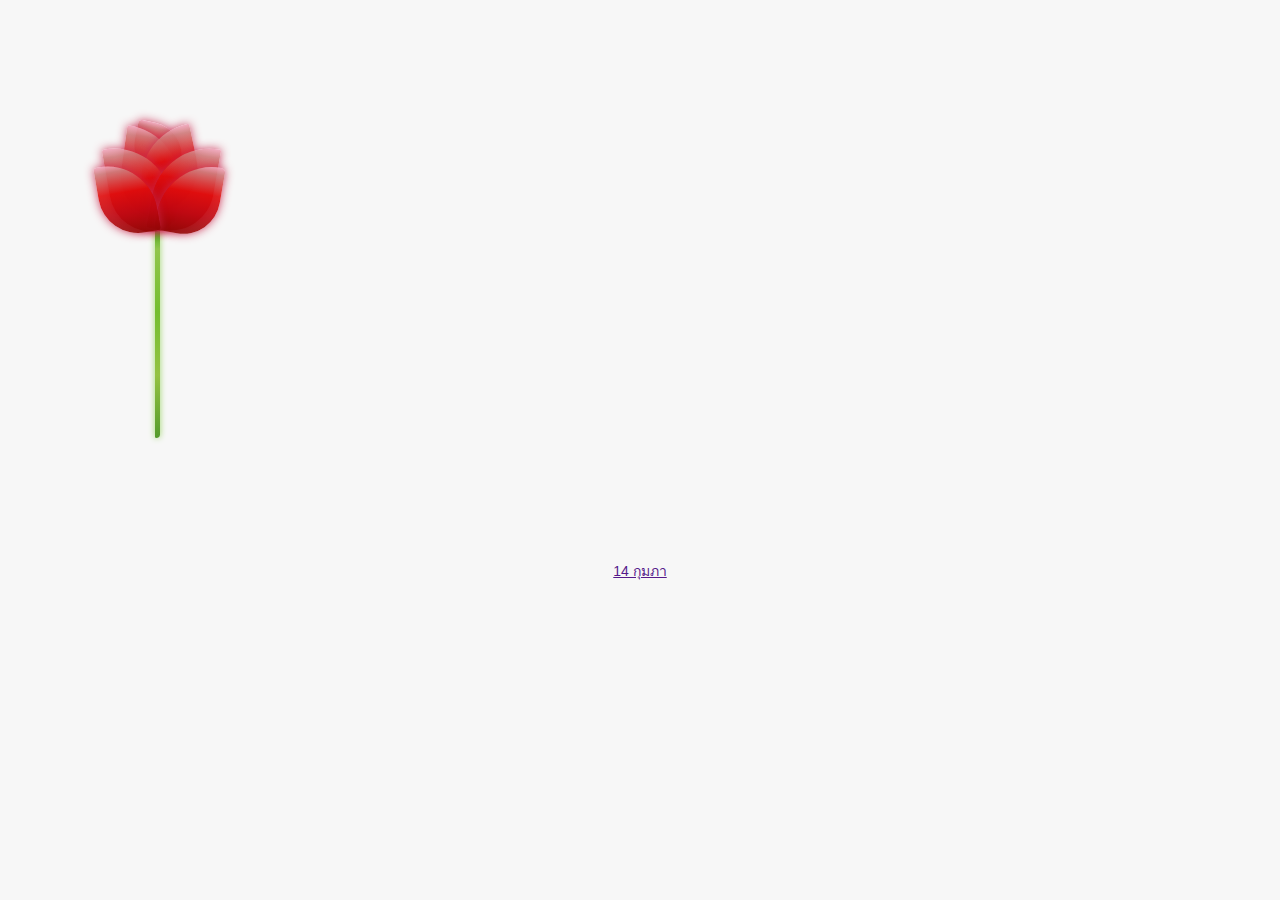
<file: main.html>
<!DOCTYPE html>
<html lang="en">
<head>
    <meta charset="UTF-8">
    <meta name="viewport" content="width=device-width, initial-scale=1.0">
    <link rel="stylesheet" href="main.css">
    <title>Document</title>
</head>
<body>
    <div class="container">
        <div class="rose">
            <div class="petal">
                <div class="petal one"></div>
                <div class="petal two"></div>
                <div class="petal three"></div>
                <div class="petal four"></div>
                <div class="petal five"></div>
                <div class="petal six"></div>
                <div class="petal seven"></div>
                <div class="petal eight"></div>
            </div>
            <div class="trunk"></div>
        </div>
        <br>
        <div class="button_container"><a href="">14 กุมภา</a></div>
    </div>
</body>
</html>
</file>
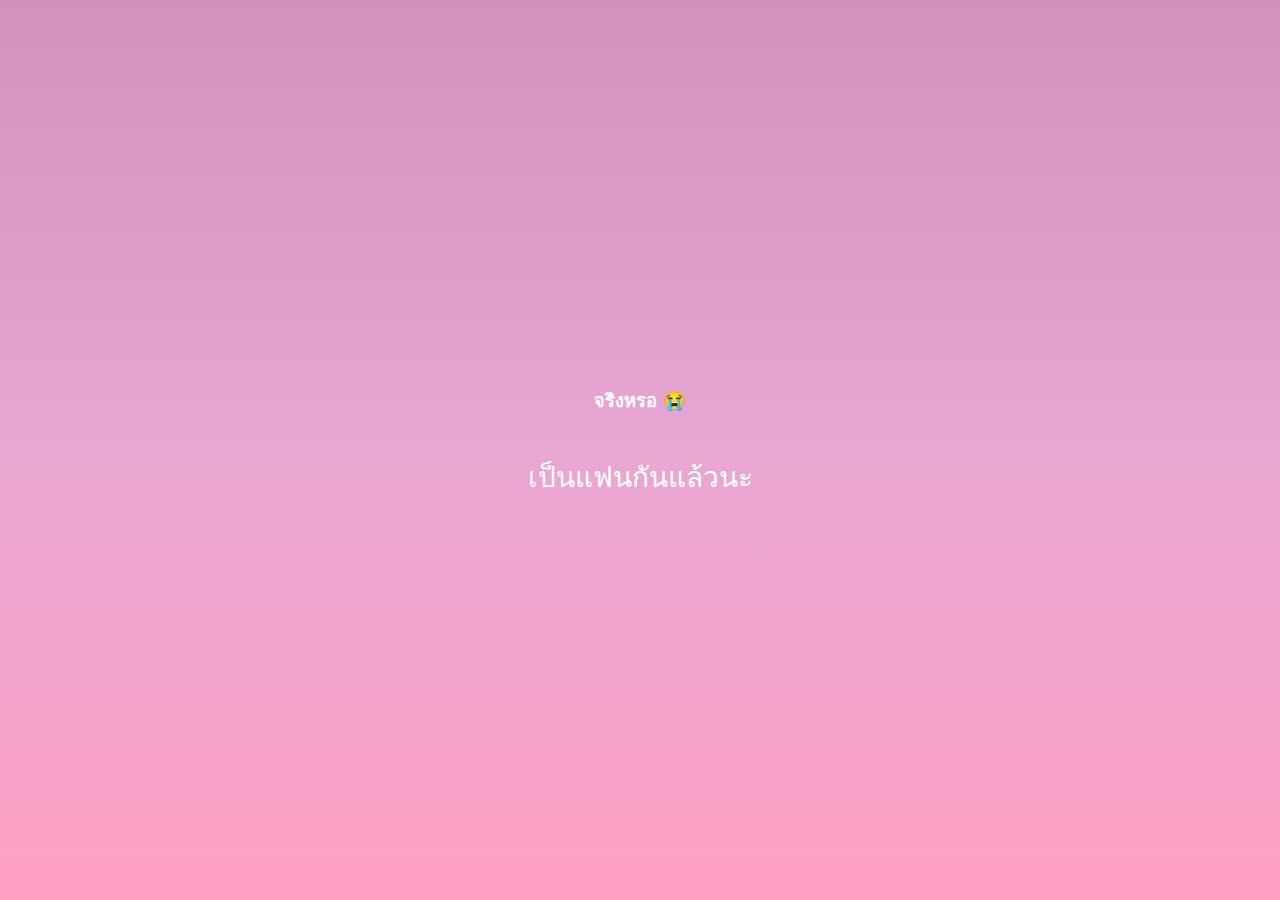
<file: yes.html>
<!DOCTYPE html>
<html lang="en">
<head>
    <meta charset="UTF-8">
    <meta name="viewport" content="width=device-width, initial-scale=1.0">
    <link rel="stylesheet" href="yes.css">
    <title>Document</title>
</head>
<body>
    <div class="container">
        <h1 class="you-got-it-bro">จริงหรอ 😭</h1>
        <p>เป็นแฟนกันแล้วนะ</p>
    </div>
</body>
</html>
</file>
<file: main.css>
@keyframes sway4 {
  0%   { transform: rotate(5deg); }
  50%  { transform: rotate(-5deg); }
  100% { transform: rotate(5deg); }
}

@keyframes sway3 {
    0%   { transform: rotate(48deg); }
    50%  { transform: rotate(40deg); }
    100% { transform: rotate(48deg); }
}

@keyframes sway2 {
    0%   { transform: rotate(-5deg); }
    50%  { transform: rotate(5deg); }
    100% { transform: rotate(-5deg); }
}

@keyframes sway1 {
    0%   { transform: rotate(5deg); }
    50%  { transform: rotate(-5deg); }
    100% { transform: rotate(5deg); }
}

@keyframes blooming {
    0%   { height: 20px; 
          filter: blur(3px);}
    100% { height: 55vh;
          filter: blur(0px); }
}

@keyframes trunk_blooming {
  0%   { height: 0px; }
  15%  { height: 0px; }
  100% { height: 210px; }
}

@keyframes bipping {
  0%   { text-shadow: none; }
  50% { text-shadow: 0 0 10px rgb(255, 255, 255); }
  100% { text-shadow: none; }
}

@keyframes fadeInBlur {
  0% {
    filter: blur(6px);
    opacity: 0;
    transform: translateY(-20px);
  }
  100% {
    filter: blur(0px);
    opacity: 1;
  }
}



html {
  scroll-behavior: smooth;
}

body {
  background-attachment: fixed;
  font-family: Arial, sans-serif;
  font-size: 14px;
  margin: 0;
  padding: 0;
  min-height: 100vh;
  width: 100vw;
  background: #f7f7f7;
  overflow-x: hidden;
}

.container {
  display: block;
  position: relative;
  width: 100%;
  height: 100vh;
  overflow-y: scroll;
  scroll-snap-type: y mandatory;
}

.sub_container {
  justify-content: center;
  align-items: center;
  display: flex;
  flex-direction: column;
  scroll-snap-align: start;
  height: 100vh;
  width: 100%;
}

#one {
  background: linear-gradient(180deg, #1a1a2e, #3b2c58, #9055a2);
}

#two {
  background: linear-gradient(180deg, #9055a2, #bb6ec5, #d291bc);
}

#three { 
  background: linear-gradient(180deg, #d291bc, #e8a7d2, #ffa0c3);
}

#four, #five, #six{
  background: linear-gradient(180deg, #ffa0c3, #e8a7d2, #ffa0c3);
}

.header {
    display: flex;
    justify-content: center;
    height: 15vh;
    width: 100%;
    margin-top: 0px;
    z-index: 10;

}

.header h1 {
    position: absolute;
    top: 36%;
    color: #f2f2f2;
    font-size: 120px;
    font-weight: bold;
    text-shadow: 0 0 3px rgb(255, 255, 255);
    z-index: 1;
    animation: fadeInBlur 3s ease-in;
}

.rose {
    position: relative;
    height: 55vh;
    width: 310px;
    animation: blooming 3s ease-in-out;
}

.petal .one, .two, .three, .four, .five, .six, .seven, .eight {
    position: absolute;
    opacity: 0.9;
    background: linear-gradient(180deg, 
    #f2a7be 0%, 
    #d07b7b 10%, 
    #e00d0d 40%, 
    #c00711 70%, 
    #930606 100%
  );
    box-shadow: 0 0 10px rgb(203, 42, 80);
}

.petal .one {
    transform: rotate(-10deg);
    top: 33%;
    left: 32%;
    width: 56px;
    height: 72px;
    border-radius: 3px 50px 3px 40px;

    z-index: 8;
    animation: sway1 5s infinite;
}


.petal .two {
    transform: rotate(10deg);
    top: 33%;
    right: 29%;
    width: 60px;
    height: 72px;
    border-radius: 60px 5px 40px 5px;
    z-index: 7;
    animation: sway1 5s infinite;
}

.petal .three {
    transform: rotate(-10deg);
    top: 29%;
    left: 35%;
    width: 60px;
    height: 90px;
    border-radius: 5px 100px 30px 75px;
    z-index: 5;
    animation: sway2 5s infinite;
}

.petal .four {
    transform: rotate(10deg);
    top: 29%;
    right: 31%;
    width: 60px;
    height: 89px;
    border-radius: 100px 3px 75px 3px;
    z-index: 6;
    animation: sway2 5s infinite;
}

.petal .five {
    transform: rotate(8deg);
    top: 26%;
    left: 39%;
    width: 60px;
    height: 89px;
    border-radius: 3px 100px 3px 75px;
    z-index: 4;
    animation: sway2 5s infinite;
}

.petal .six {
    transform: rotate(-12deg);
    top: 26%;
    right: 36%;
    width: 60px;
    height: 80px;
    border-radius: 100px 3px 75px 3px;
    z-index: 4;
    animation: sway1 5s infinite;
}


.petal .eight {
  transform: rotate(12deg);
  top: 25%;
  left: 43%;
  width: 50px;
  height: 53px;
  border-radius: 10px 100px 50px 100px;
  z-index: 0;
  animation: sway3 5s infinite;
}

.trunk {
    position: absolute;
    top: 46%;
    left: 50%;
    width: 5px;
    height: 210px;
    background: linear-gradient(180deg, 
    #45aa1c 0%, 
    #91c54c 10%, 
    #74be2e 40%, 
    #95c242 70%, 
    #549b2b 100%
  );
    border-radius: 10px 20px 30px 10px;
    box-shadow: 0 0 6px rgb(153, 212, 98);
    animation: trunk_blooming 5s ease-in-out;
    z-index: 0;
    transform-origin: bottom;
}

.leaf {
    position: absolute;
    opacity: 0.9;
    height: 100%;
    width: 100%;
    z-index: 10;
    transform-origin: bottom right;
}

.leaf .one {
    top: 60%;
    left: 30%;
    width: 60px;
    height: 60px;
    background: linear-gradient(180deg, 
    #bbf0a7 0%, 
    #a9db66 10%, 
    #87c54c 40%, 
    #5ab326  70%, 
    #418f13 100%
  );
    border-radius: 3px 50px 3px 50px;
    box-shadow: 0 0 6px rgb(153 212, 98);
    transform: rotate(45deg);
    animation: sway4 5s infinite;

}

.button_container {
  display: flex;
  align-items: end;
  justify-content: center;
  height: 10vh;
  width: 100%;
}

.button_container p {
  font-size: 16px;
  font-weight: bold;
  text-decoration: none;
  color: white;
  z-index: 0;
  animation: bipping 4s infinite,
             fadeInBlur 3s ease-in;
}

.context_one {
  color: white;
  font-size: 1.4em;
  background-color: #ffa0c3;
  padding: 8px;
  border-radius: 10px;
  text-decoration: none;
  box-shadow: 2px 2px 1em 2px #ffa0c3;
  transition: all 0.3s ease-in-out;
}

.mail {
  height: 20vh;
  animation: sway1 4s infinite;
  margin: 30px 0;
}


.description {
  color: white;
  font-size: 1.2em;
  font-weight: bold;
}

.context_two {
  color: white;
  font-size: 2em;
  text-align: center;
  margin: 0 10px;

}

.context_three {
  color: white;
  font-size: 1.3em;
  text-align: center;
}

.timer {
  color: #ffa0c3;
  font-size: 1.3em;
  font-weight: bold;
  background-color: rgba(255, 255, 255, 0.878);
  padding: 8px;
  border-radius: 10px;
}

.context_four {
  color: white;
  font-size: 2em;
  text-align: center;
}

.context_five {
  color: white;
  font: 1.4em;
}

.animate-on-scroll{
  opacity: 0;
}

.animate-on-scroll.animate {
  opacity: 1;
  animation: fadeInBlur 1s ease-in-out;
}

.button_container {
  display: flex;
  align-items: center;
  justify-content: center;
  flex-direction: column;
  height: 10vh;
  width: 100%;
  margin-top: 15px;
}

.button_container #yes{
  background: white;
  border: 3px solid white;
  color: #ffa0c3;
  padding: 10px 24px;
  text-align: center;
  text-decoration: none;
  font-size: 16px;
  margin: 8px 2px;
  cursor: pointer;
  border-radius: 14px;
  z-index: 0;
  transition: all 0.3s ease-in-out;
}

.button_container #yes:hover, #yes:active{
  background: rgba(255, 191, 214, 0.767);
  color: white;

}

.button_container #no{
  border: none;
  color: white;
  padding: 10px 24px;
  text-align: center;
  text-decoration: none;
  background-color: rgba(255, 191, 214, 0.767);
  font-size: 16px;
  margin: 8px 2px;
  cursor: pointer;
  border-radius: 10px;
  z-index: 0;
  transition: all 0.3 ease-in-out;
}
</file>
<file: yes.css>
html {
    scroll-behavior: smooth;
  }
  
  body {
    background-attachment: fixed;
    font-family: Arial, sans-serif;
    font-size: 14px;
    margin: 0;
    padding: 0;
    min-height: 100vh;
    width: 100vw;
    background: linear-gradient(180deg, #d291bc, #e8a7d2, #ffa0c3);
    overflow-x: hidden;
  }
  
  .container {
    display: flex;
    flex-direction: column;
    justify-content: center;
    align-items: center;
    position: relative;
    width: 100%;
    height: 100vh;
    overflow-y: scroll;
  }

h1 {
    font-size: 1.3em;
    color: white;
}

p {
    font-size: 2em;
    color: white;
}
</file>
